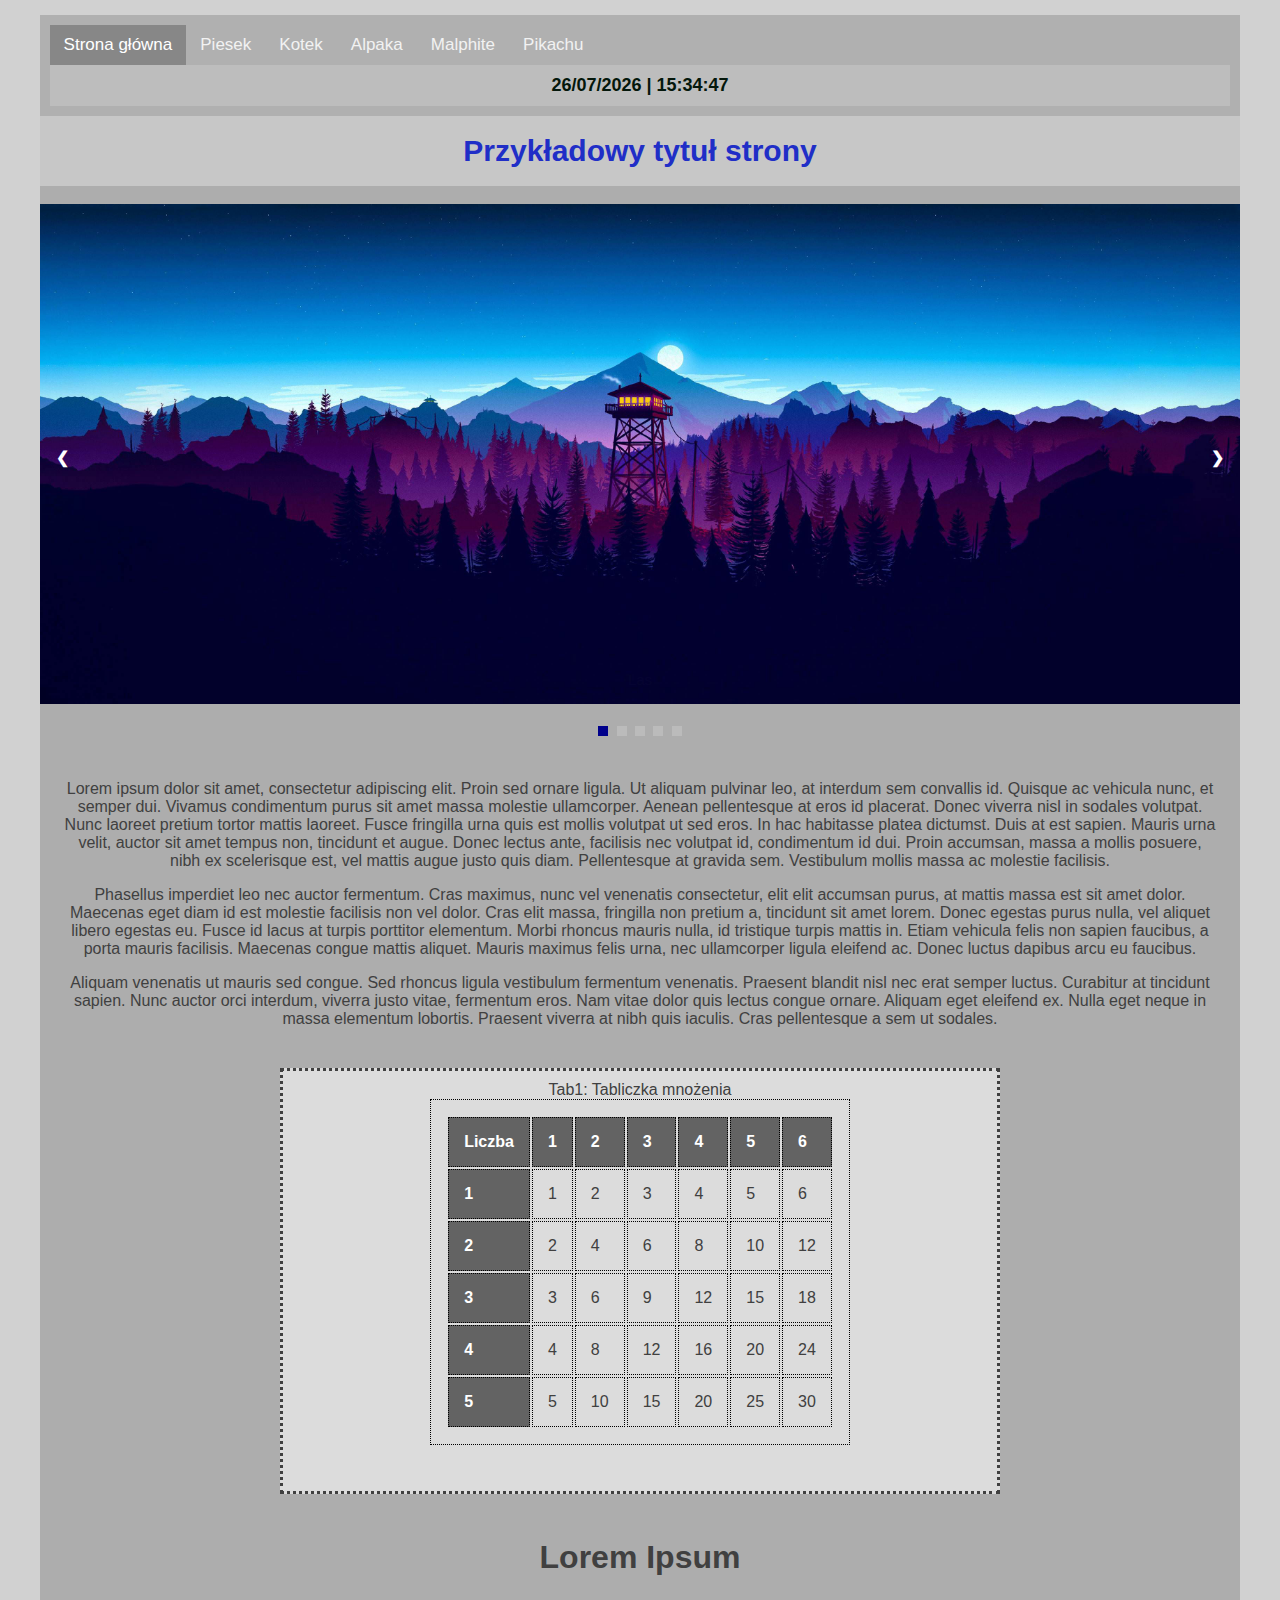
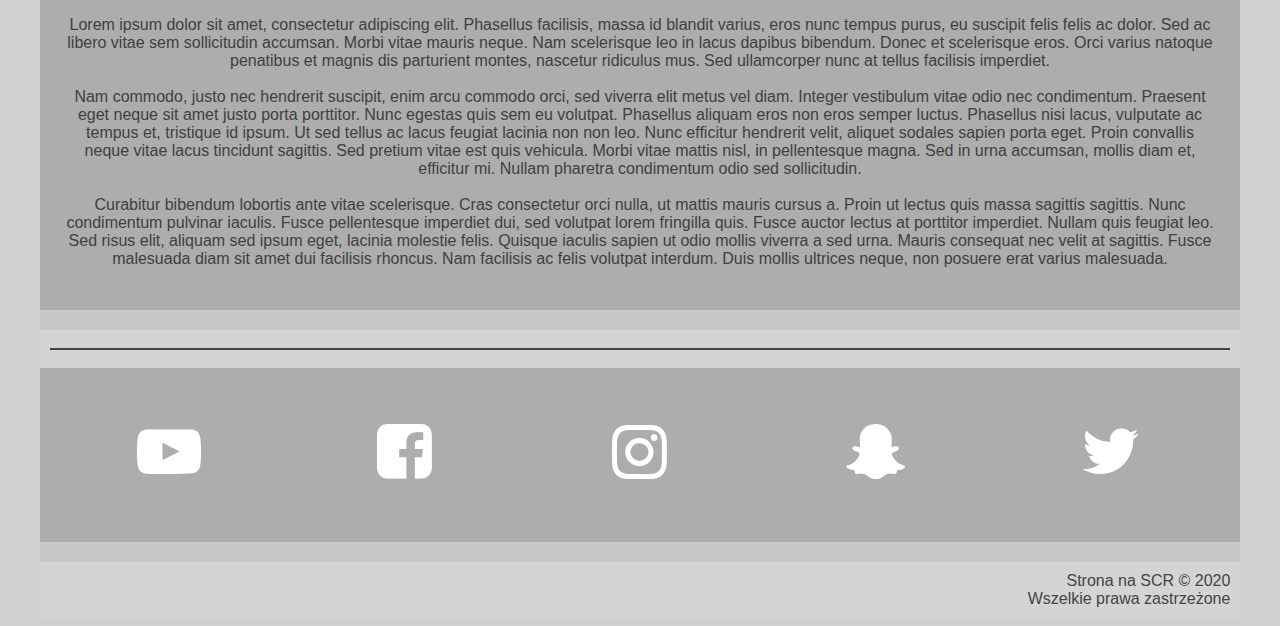
<file: Strona internetowaCSS/index.html>
<!DOCTYPE html>
<html>

<head>
    <meta charset="utf-8"/>
    
    <title>SCR- Strona internetowa</title>
    
    <meta name="description" content="Strona internetowa do projektu na zajecia SCR" />
    <meta name="keywords" content="SCR, strona internetowa" />
    
    <link rel="stylesheet" href="style1.css" type="text/css" />
    <link rel="stylesheet" href="css/fontello.css" type="text/css" />
    
    <link href="https://fonts.googleapis.com/css?family=Lato|Roboto+Condensed&subset=latin-ext" rel="stylesheet" />

</head>

<!-- BODY --->
    
<body onload="odliczanie();">

    
    <div id="container">
        <!-- GORA strony -->
        <div id="top">
            
            <div id="stop">           
            </div> 
            
                <div class="nav">
                      <a class="active" href="#">Strona główna</a>
                      <a href="https://lelum.pl/wp-content/uploads/2019/09/pomsky-3.jpg" target="_blank">Piesek</a>
                      <a href="https://static.fisie.pl/static/posts/65/65930/foto_36d5aa75f77bcedb9fa6d6253b16312c_org.jpg" target="_blank">Kotek</a>
                      <a href="https://londynek.net/image/jdnews-agency/2191248/99937-201807221121-lg2.jpg" target="_blank">Alpaka</a>
                      <a href="https://media1.tenor.com/images/d8524f9d9e37ce6d8ceb0c742c15811a/tenor.gif" target="_blank">Malphite</a>
                      <a href="https://i.ytimg.com/vi/im2E87V_8G8/maxresdefault.jpg" target="_blank">Pikachu</a>
                      <div id="zegar">--/--/---- | --:--:--</div>
                </div>
            <div class="t1top">
            
            <br />
            </div>
            <div id="ttop">
                Przykładowy tytuł strony
                
            </div> 
              <div class="t1top">
            
            <br />
            </div>
            
        </div>
         
        <!-- SRODEK strony -->
        <div id="mid">
            <br />
            <div id="graphic">
                    <div class ="slides fade">
                        <div class="numbertext">1/5</div>
                        <img src="img/1.jpg" class="image">
                          <div class="text">
                              <div class="text2">
                                  Las
                              </div>
                          </div>
                    </div>
                    <div class ="slides fade">
                        <div class="numbertext">2/5</div>
                        <img src="img/2.jpg" class="image">
                          <div class="text">
                              <div class="text2">
                                  Polana
                              </div>
                          </div>

                    </div>
                    <div class ="slides fade">
                        <div class="numbertext">3/5</div>
                        <img src="img/3.jpg" class="image">
                          <div class="text">
                              <div class="text2">
                                  Lodowce
                              </div>
                          </div>

                    </div>
                    <div class ="slides fade">
                        <div class="numbertext">4/5</div>
                        <img src="img/4.jpg" class="image">
                          <div class="text">
                              <div class="text2">
                                  Cyberpunk
                              </div>
                          </div>
                        
                    </div>
                    <div class ="slides fade">
                        <div class="numbertext">5/5</div>
                        <img src="img/5.jpg" class="image">
                          <div class="text">
                              <div class="text2">
                                  Kosmos
                              </div>
                        </div>
                              
                    </div>
                
                      <a class="prev" onclick="plusSlides(-1)">&#10094;</a>
                      <a class="next" onclick="plusSlides(1)">&#10095;</a>
                 </div>
                 <br />
                
             <div style="text-align:center">
                 <span class="square" onclick="currentSlide(1)"></span>
                 <span class="square" onclick="currentSlide(2)"></span>
                 <span class="square" onclick="currentSlide(3)"></span>
                 <span class="square" onclick="currentSlide(4)"></span>
                 <span class="square" onclick="currentSlide(5)"></span>
             </div>
            
            <div class="content">
                <p>
                Lorem ipsum dolor sit amet, consectetur adipiscing elit. Proin sed ornare ligula. Ut aliquam pulvinar leo, at interdum sem convallis id. Quisque ac vehicula nunc, et semper dui. Vivamus condimentum purus sit amet massa molestie ullamcorper. Aenean pellentesque at eros id placerat. Donec viverra nisl in sodales volutpat. Nunc laoreet pretium tortor mattis laoreet. Fusce fringilla urna quis est mollis volutpat ut sed eros. In hac habitasse platea dictumst. Duis at est sapien. Mauris urna velit, auctor sit amet tempus non, tincidunt et augue. Donec lectus ante, facilisis nec volutpat id, condimentum id dui. Proin accumsan, massa a mollis posuere, nibh ex scelerisque est, vel mattis augue justo quis diam. Pellentesque at gravida sem. Vestibulum mollis massa ac molestie facilisis.</p>

                <p>
                Phasellus imperdiet leo nec auctor fermentum. Cras maximus, nunc vel venenatis consectetur, elit elit accumsan purus, at mattis massa est sit amet dolor. Maecenas eget diam id est molestie facilisis non vel dolor. Cras elit massa, fringilla non pretium a, tincidunt sit amet lorem. Donec egestas purus nulla, vel aliquet libero egestas eu. Fusce id lacus at turpis porttitor elementum. Morbi rhoncus mauris nulla, id tristique turpis mattis in. Etiam vehicula felis non sapien faucibus, a porta mauris facilisis. Maecenas congue mattis aliquet. Mauris maximus felis urna, nec ullamcorper ligula eleifend ac. Donec luctus dapibus arcu eu faucibus.</p>

                <p>
                Aliquam venenatis ut mauris sed congue. Sed rhoncus ligula vestibulum fermentum venenatis. Praesent blandit nisl nec erat semper luctus. Curabitur at tincidunt sapien. Nunc auctor orci interdum, viverra justo vitae, fermentum eros. Nam vitae dolor quis lectus congue ornare. Aliquam eget eleifend ex. Nulla eget neque in massa elementum lobortis. Praesent viverra at nibh quis iaculis. Cras pellentesque a sem ut sodales.</p>
                
            </div>
            <div id="array">
                
                    <table style="margin: auto;">
                    <tr> 
                        <th>Liczba</th>    <th>1</th> <th>2</th> <th>3</th> <th>4</th> <th>5</th> <th>6</th> 
                    </tr>
                    <tr>
                        <th>1</th> <td>1</td> <td>2</td> <td>3</td>  <td>4</td> <td>5</td> <td>6</td>
                    </tr>
                    <tr>
                        <th>2</th> <td>2</td> <td>4</td> <td>6</td>  <td>8</td> <td>10</td> <td>12</td>
                    </tr>
                        <tr>
                        <th>3</th> <td>3</td> <td>6</td> <td>9</td>  <td>12</td> <td>15</td> <td>18</td>
                    </tr>
                        <tr>
                        <th>4</th> <td>4</td> <td>8</td> <td>12</td>  <td>16</td> <td>20</td> <td>24</td>
                    </tr>   
                        <tr>
                        <th>5</th> <td>5</td> <td>10</td> <td>15</td>  <td>20</td> <td>25</td> <td>30</td>
                    </tr>
                        <caption>Tab1: Tabliczka mnożenia</caption>
                    </table>
                
                <br /> <br />
            </div>
            
            <div class="content">
                
                <h1> Lorem Ipsum </h1> <br />
                Lorem ipsum dolor sit amet, consectetur adipiscing elit. Phasellus facilisis, massa id blandit varius, eros nunc tempus purus, eu suscipit felis felis ac dolor. Sed ac libero vitae sem sollicitudin accumsan. Morbi vitae mauris neque. Nam scelerisque leo in lacus dapibus bibendum. Donec et scelerisque eros. Orci varius natoque penatibus et magnis dis parturient montes, nascetur ridiculus mus. Sed ullamcorper nunc at tellus facilisis imperdiet.<br /> <br />

                Nam commodo, justo nec hendrerit suscipit, enim arcu commodo orci, sed viverra elit metus vel diam. Integer vestibulum vitae odio nec condimentum. Praesent eget neque sit amet justo porta porttitor. Nunc egestas quis sem eu volutpat. Phasellus aliquam eros non eros semper luctus. Phasellus nisi lacus, vulputate ac tempus et, tristique id ipsum. Ut sed tellus ac lacus feugiat lacinia non non leo. Nunc efficitur hendrerit velit, aliquet sodales sapien porta eget. Proin convallis neque vitae lacus tincidunt sagittis. Sed pretium vitae est quis vehicula. Morbi vitae mattis nisl, in pellentesque magna. Sed in urna accumsan, mollis diam et, efficitur mi. Nullam pharetra condimentum odio sed sollicitudin.<br /> <br />

                Curabitur bibendum lobortis ante vitae scelerisque. Cras consectetur orci nulla, ut mattis mauris cursus a. Proin ut lectus quis massa sagittis sagittis. Nunc condimentum pulvinar iaculis. Fusce pellentesque imperdiet dui, sed volutpat lorem fringilla quis. Fusce auctor lectus at porttitor imperdiet. Nullam quis feugiat leo. Sed risus elit, aliquam sed ipsum eget, lacinia molestie felis. Quisque iaculis sapien ut odio mollis viverra a sed urna. Mauris consequat nec velit at sagittis. Fusce malesuada diam sit amet dui facilisis rhoncus. Nam facilisis ac felis volutpat interdum. Duis mollis ultrices neque, non posuere erat varius malesuada.<br /> <br />
            </div>
            
        </div>
        
        
        <!-- DOL STRONY -->
        <div id ="bot">
            
            <div class="bbot">
                <hr color="#444444"> 
            </div>
        
            <div id="socials">

                <div class="socialsdiv">
                    <div class="yt">
                        <a href="http://youtube.com" target="_blank" class="sociallink">
                        <i class="icon-youtube-play"></i></a> 
                    </div>
                    <div class="fb">
                        <a href="http://facebook.com" target="_blank" class="sociallink">
                            <i class="icon-facebook-squared"></i></a>
                    </div>
                    <div class="ig">
                        <a href="http://instagram.com" target="_blank" class="sociallink">
                            <i class="icon-instagram"></i></a>
                    </div>
                    <div class="sn">
                        <a href="http://snapchat.com" target="_blank" class="sociallink">
                            <i class="icon-snapchat-ghost"></i></a>
                    </div>
                    <div class="tw">
                       <a href="http://twitter.com" target="_blank" class="sociallink">
                           <i class="icon-twitter"></i></a>
                    </div>
                    <div style="clear:both;"></div>
                </div>
            </div>
            
            <div class="bbot">
                Strona na SCR &copy; 2020 <br /> 
                Wszelkie prawa zastrzeżone
            </div>
            
        </div>
        
    </div>
    <script src="js/obrazek.js"></script>
    <script src="js/timer.js"></script>
</body>

</html>
</file>
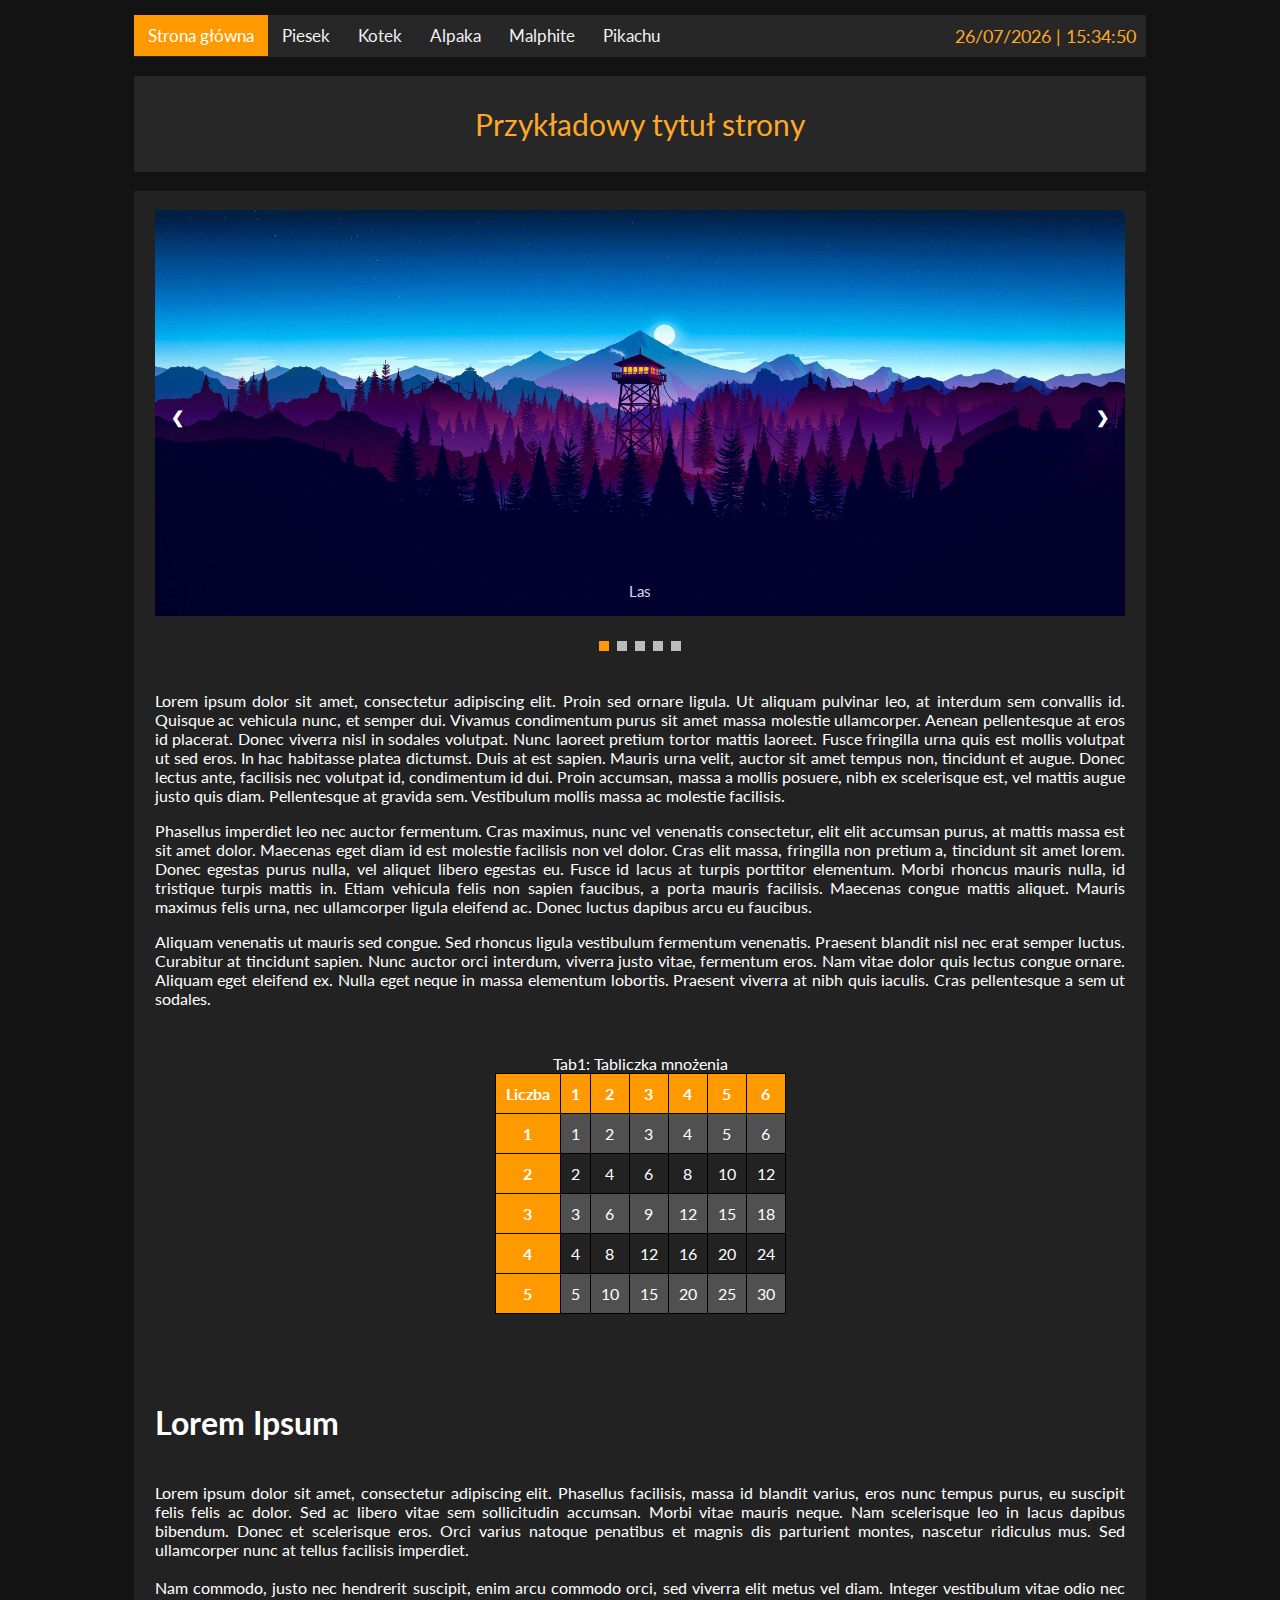
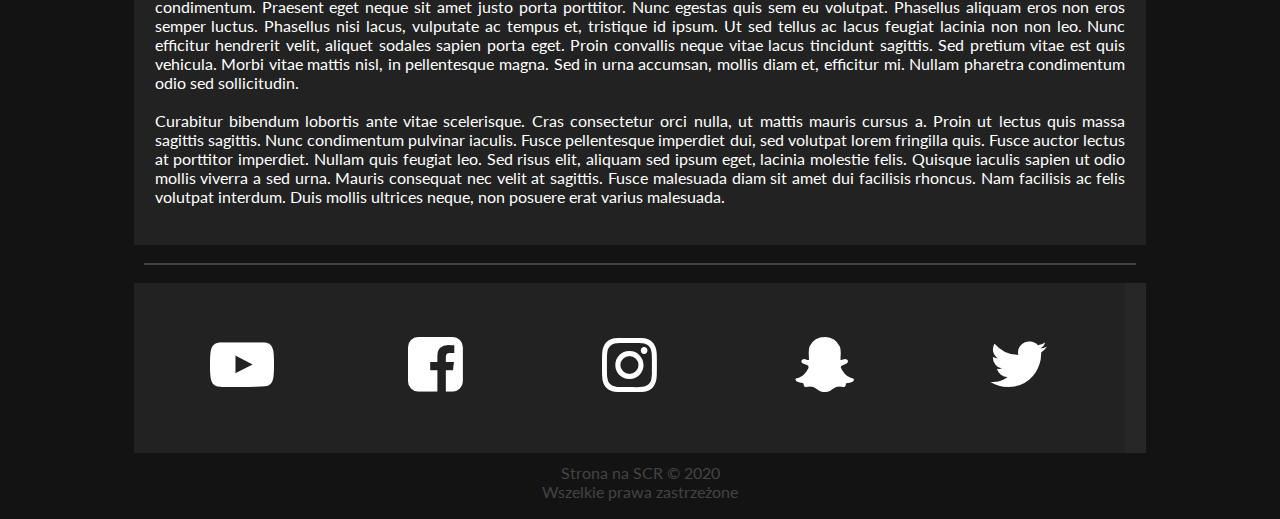
<file: Strona internetowav2/index.html>
<!DOCTYPE html>
<html>

<head>
    <meta charset="utf-8"/>
    
    <title>SCR- Strona internetowa</title>
    
    <meta name="description" content="Strona internetowa do projektu na zajecia SCR" />
    <meta name="keywords" content="SCR, strona internetowa" />
    
    <link rel="stylesheet" href="style.css" type="text/css" />
    <link rel="stylesheet" href="css/fontello.css" type="text/css" />
    
    <link href="https://fonts.googleapis.com/css?family=Lato|Roboto+Condensed&subset=latin-ext" rel="stylesheet" />

</head>

<!-- BODY --->
    
<body onload="odliczanie();">

    
    <div id="container">
        <!-- GORA strony -->
        <div id="top">
            
            <div id="stop">           
            </div> 
            
                <div class="nav">
                      <a class="active" href="#">Strona główna</a>
                      <a href="https://lelum.pl/wp-content/uploads/2019/09/pomsky-3.jpg" target="_blank">Piesek</a>
                      <a href="https://static.fisie.pl/static/posts/65/65930/foto_36d5aa75f77bcedb9fa6d6253b16312c_org.jpg" target="_blank">Kotek</a>
                      <a href="https://londynek.net/image/jdnews-agency/2191248/99937-201807221121-lg2.jpg" target="_blank">Alpaka</a>
                      <a href="https://media1.tenor.com/images/d8524f9d9e37ce6d8ceb0c742c15811a/tenor.gif" target="_blank">Malphite</a>
                      <a href="https://i.ytimg.com/vi/im2E87V_8G8/maxresdefault.jpg" target="_blank">Pikachu</a>
                      <div id="zegar">--/--/---- | --:--:--</div>
                </div>
            <div class="t1top">
            
            <br />
            </div>
            <div id="ttop">
                Przykładowy tytuł strony
                
            </div> 
              <div class="t1top">
            
            <br />
            </div>
            
        </div>
         
        <!-- SRODEK strony -->
        <div id="mid">
            <br />
            <div id="graphic">
                    <div class ="slides fade">
                        <div class="numbertext">1/5</div>
                        <img src="img/1.jpg" class="image">
                          <div class="text">
                              <div class="text2">
                                  Las
                              </div>
                          </div>
                    </div>
                    <div class ="slides fade">
                        <div class="numbertext">2/5</div>
                        <img src="img/2.jpg" class="image">
                          <div class="text">
                              <div class="text2">
                                  Polana
                              </div>
                          </div>

                    </div>
                    <div class ="slides fade">
                        <div class="numbertext">3/5</div>
                        <img src="img/3.jpg" class="image">
                          <div class="text">
                              <div class="text2">
                                  Lodowce
                              </div>
                          </div>

                    </div>
                    <div class ="slides fade">
                        <div class="numbertext">4/5</div>
                        <img src="img/4.jpg" class="image">
                          <div class="text">
                              <div class="text2">
                                  Cyberpunk
                              </div>
                          </div>
                        
                    </div>
                    <div class ="slides fade">
                        <div class="numbertext">5/5</div>
                        <img src="img/5.jpg" class="image">
                          <div class="text">
                              <div class="text2">
                                  Kosmos
                              </div>
                        </div>
                              
                    </div>
                
                      <a class="prev" onclick="plusSlides(-1)">&#10094;</a>
                      <a class="next" onclick="plusSlides(1)">&#10095;</a>
                 </div>
                 <br />
                
             <div style="text-align:center">
                 <span class="square" onclick="currentSlide(1)"></span>
                 <span class="square" onclick="currentSlide(2)"></span>
                 <span class="square" onclick="currentSlide(3)"></span>
                 <span class="square" onclick="currentSlide(4)"></span>
                 <span class="square" onclick="currentSlide(5)"></span>
             </div>
            
            <div class="content">
                <p>
                Lorem ipsum dolor sit amet, consectetur adipiscing elit. Proin sed ornare ligula. Ut aliquam pulvinar leo, at interdum sem convallis id. Quisque ac vehicula nunc, et semper dui. Vivamus condimentum purus sit amet massa molestie ullamcorper. Aenean pellentesque at eros id placerat. Donec viverra nisl in sodales volutpat. Nunc laoreet pretium tortor mattis laoreet. Fusce fringilla urna quis est mollis volutpat ut sed eros. In hac habitasse platea dictumst. Duis at est sapien. Mauris urna velit, auctor sit amet tempus non, tincidunt et augue. Donec lectus ante, facilisis nec volutpat id, condimentum id dui. Proin accumsan, massa a mollis posuere, nibh ex scelerisque est, vel mattis augue justo quis diam. Pellentesque at gravida sem. Vestibulum mollis massa ac molestie facilisis.</p>

                <p>
                Phasellus imperdiet leo nec auctor fermentum. Cras maximus, nunc vel venenatis consectetur, elit elit accumsan purus, at mattis massa est sit amet dolor. Maecenas eget diam id est molestie facilisis non vel dolor. Cras elit massa, fringilla non pretium a, tincidunt sit amet lorem. Donec egestas purus nulla, vel aliquet libero egestas eu. Fusce id lacus at turpis porttitor elementum. Morbi rhoncus mauris nulla, id tristique turpis mattis in. Etiam vehicula felis non sapien faucibus, a porta mauris facilisis. Maecenas congue mattis aliquet. Mauris maximus felis urna, nec ullamcorper ligula eleifend ac. Donec luctus dapibus arcu eu faucibus.</p>

                <p>
                Aliquam venenatis ut mauris sed congue. Sed rhoncus ligula vestibulum fermentum venenatis. Praesent blandit nisl nec erat semper luctus. Curabitur at tincidunt sapien. Nunc auctor orci interdum, viverra justo vitae, fermentum eros. Nam vitae dolor quis lectus congue ornare. Aliquam eget eleifend ex. Nulla eget neque in massa elementum lobortis. Praesent viverra at nibh quis iaculis. Cras pellentesque a sem ut sodales.</p>
                
            </div>
            <div id="array">
                
                    <table style="margin: auto;">
                    <tr> 
                        <th>Liczba</th>    <th>1</th> <th>2</th> <th>3</th> <th>4</th> <th>5</th> <th>6</th> 
                    </tr>
                    <tr>
                        <th>1</th> <td>1</td> <td>2</td> <td>3</td>  <td>4</td> <td>5</td> <td>6</td>
                    </tr>
                    <tr>
                        <th>2</th> <td>2</td> <td>4</td> <td>6</td>  <td>8</td> <td>10</td> <td>12</td>
                    </tr>
                        <tr>
                        <th>3</th> <td>3</td> <td>6</td> <td>9</td>  <td>12</td> <td>15</td> <td>18</td>
                    </tr>
                        <tr>
                        <th>4</th> <td>4</td> <td>8</td> <td>12</td>  <td>16</td> <td>20</td> <td>24</td>
                    </tr>   
                        <tr>
                        <th>5</th> <td>5</td> <td>10</td> <td>15</td>  <td>20</td> <td>25</td> <td>30</td>
                    </tr>
                        <caption>Tab1: Tabliczka mnożenia</caption>
                    </table>
                
                <br /> <br />
            </div>
            
            <div class="content">
                
                <h1> Lorem Ipsum </h1> <br />
                Lorem ipsum dolor sit amet, consectetur adipiscing elit. Phasellus facilisis, massa id blandit varius, eros nunc tempus purus, eu suscipit felis felis ac dolor. Sed ac libero vitae sem sollicitudin accumsan. Morbi vitae mauris neque. Nam scelerisque leo in lacus dapibus bibendum. Donec et scelerisque eros. Orci varius natoque penatibus et magnis dis parturient montes, nascetur ridiculus mus. Sed ullamcorper nunc at tellus facilisis imperdiet.<br /> <br />

                Nam commodo, justo nec hendrerit suscipit, enim arcu commodo orci, sed viverra elit metus vel diam. Integer vestibulum vitae odio nec condimentum. Praesent eget neque sit amet justo porta porttitor. Nunc egestas quis sem eu volutpat. Phasellus aliquam eros non eros semper luctus. Phasellus nisi lacus, vulputate ac tempus et, tristique id ipsum. Ut sed tellus ac lacus feugiat lacinia non non leo. Nunc efficitur hendrerit velit, aliquet sodales sapien porta eget. Proin convallis neque vitae lacus tincidunt sagittis. Sed pretium vitae est quis vehicula. Morbi vitae mattis nisl, in pellentesque magna. Sed in urna accumsan, mollis diam et, efficitur mi. Nullam pharetra condimentum odio sed sollicitudin.<br /> <br />

                Curabitur bibendum lobortis ante vitae scelerisque. Cras consectetur orci nulla, ut mattis mauris cursus a. Proin ut lectus quis massa sagittis sagittis. Nunc condimentum pulvinar iaculis. Fusce pellentesque imperdiet dui, sed volutpat lorem fringilla quis. Fusce auctor lectus at porttitor imperdiet. Nullam quis feugiat leo. Sed risus elit, aliquam sed ipsum eget, lacinia molestie felis. Quisque iaculis sapien ut odio mollis viverra a sed urna. Mauris consequat nec velit at sagittis. Fusce malesuada diam sit amet dui facilisis rhoncus. Nam facilisis ac felis volutpat interdum. Duis mollis ultrices neque, non posuere erat varius malesuada.<br /> <br />
            </div>
            
        </div>
        
        
        <!-- DOL STRONY -->
        <div id ="bot">
            
            <div class="bbot">
                <hr color="#444444"> 
            </div>
        
            <div id="socials">

                <div class="socialsdiv">
                    <div class="yt">
                        <a href="http://youtube.com" target="_blank" class="sociallink">
                        <i class="icon-youtube-play"></i></a> 
                    </div>
                    <div class="fb">
                        <a href="http://facebook.com" target="_blank" class="sociallink">
                            <i class="icon-facebook-squared"></i></a>
                    </div>
                    <div class="ig">
                        <a href="http://instagram.com" target="_blank" class="sociallink">
                            <i class="icon-instagram"></i></a>
                    </div>
                    <div class="sn">
                        <a href="http://snapchat.com" target="_blank" class="sociallink">
                            <i class="icon-snapchat-ghost"></i></a>
                    </div>
                    <div class="tw">
                       <a href="http://twitter.com" target="_blank" class="sociallink">
                           <i class="icon-twitter"></i></a>
                    </div>
                    <div style="clear:both;"></div>
                </div>
            </div>
            
            <div class="bbot">
                Strona na SCR &copy; 2020 <br /> 
                Wszelkie prawa zastrzeżone
            </div>
            
        </div>
        
    </div>
    <script src="js/obrazek.js"></script>
    <script src="js/timer.js"></script>
</body>

</html>
</file>
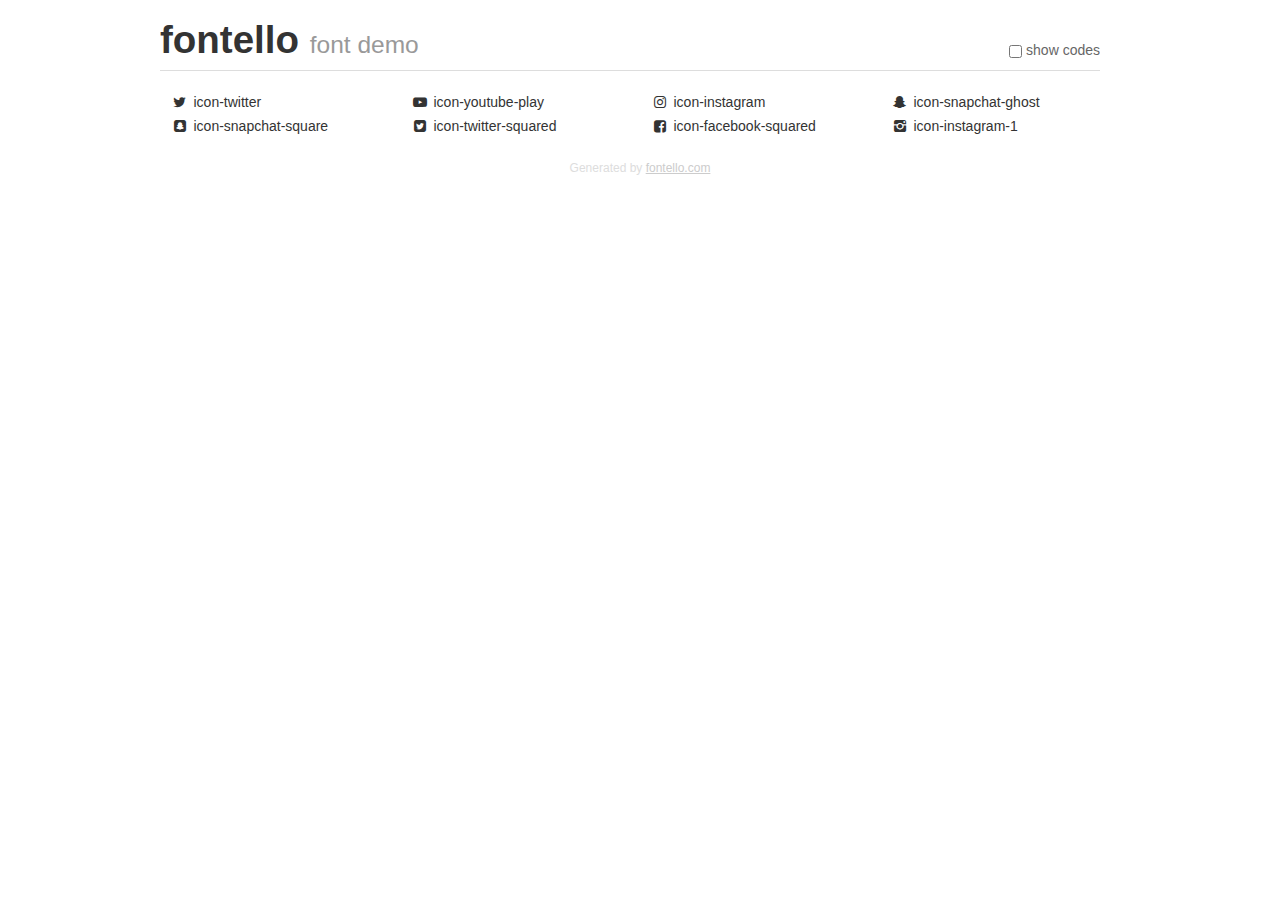
<file: Strona internetowaCSS/demo.html>
<!DOCTYPE html>
<html>
  <head><!--[if lt IE 9]><script language="javascript" type="text/javascript" src="//html5shim.googlecode.com/svn/trunk/html5.js"></script><![endif]-->
    <meta charset="UTF-8"><style>/*
 * Bootstrap v2.2.1
 *
 * Copyright 2012 Twitter, Inc
 * Licensed under the Apache License v2.0
 * http://www.apache.org/licenses/LICENSE-2.0
 *
 * Designed and built with all the love in the world @twitter by @mdo and @fat.
 */
.clearfix {
  *zoom: 1;
}
.clearfix:before,
.clearfix:after {
  display: table;
  content: "";
  line-height: 0;
}
.clearfix:after {
  clear: both;
}
html {
  font-size: 100%;
  -webkit-text-size-adjust: 100%;
  -ms-text-size-adjust: 100%;
}
a:focus {
  outline: thin dotted #333;
  outline: 5px auto -webkit-focus-ring-color;
  outline-offset: -2px;
}
a:hover,
a:active {
  outline: 0;
}
button,
input,
select,
textarea {
  margin: 0;
  font-size: 100%;
  vertical-align: middle;
}
button,
input {
  *overflow: visible;
  line-height: normal;
}
button::-moz-focus-inner,
input::-moz-focus-inner {
  padding: 0;
  border: 0;
}
body {
  margin: 0;
  font-family: "Helvetica Neue", Helvetica, Arial, sans-serif;
  font-size: 14px;
  line-height: 20px;
  color: #333;
  background-color: #fff;
}
a {
  color: #08c;
  text-decoration: none;
}
a:hover {
  color: #005580;
  text-decoration: underline;
}
.row {
  margin-left: -20px;
  *zoom: 1;
}
.row:before,
.row:after {
  display: table;
  content: "";
  line-height: 0;
}
.row:after {
  clear: both;
}
[class*="span"] {
  float: left;
  min-height: 1px;
  margin-left: 20px;
}
.container,
.navbar-static-top .container,
.navbar-fixed-top .container,
.navbar-fixed-bottom .container {
  width: 940px;
}
.span12 {
  width: 940px;
}
.span11 {
  width: 860px;
}
.span10 {
  width: 780px;
}
.span9 {
  width: 700px;
}
.span8 {
  width: 620px;
}
.span7 {
  width: 540px;
}
.span6 {
  width: 460px;
}
.span5 {
  width: 380px;
}
.span4 {
  width: 300px;
}
.span3 {
  width: 220px;
}
.span2 {
  width: 140px;
}
.span1 {
  width: 60px;
}
[class*="span"].pull-right,
.row-fluid [class*="span"].pull-right {
  float: right;
}
.container {
  margin-right: auto;
  margin-left: auto;
  *zoom: 1;
}
.container:before,
.container:after {
  display: table;
  content: "";
  line-height: 0;
}
.container:after {
  clear: both;
}
p {
  margin: 0 0 10px;
}
.lead {
  margin-bottom: 20px;
  font-size: 21px;
  font-weight: 200;
  line-height: 30px;
}
small {
  font-size: 85%;
}
h1 {
  margin: 10px 0;
  font-family: inherit;
  font-weight: bold;
  line-height: 20px;
  color: inherit;
  text-rendering: optimizelegibility;
}
h1 small {
  font-weight: normal;
  line-height: 1;
  color: #999;
}
h1 {
  line-height: 40px;
}
h1 {
  font-size: 38.5px;
}
h1 small {
  font-size: 24.5px;
}
body {
  margin-top: 90px;
}
.header {
  position: fixed;
  top: 0;
  left: 50%;
  margin-left: -480px;
  background-color: #fff;
  border-bottom: 1px solid #ddd;
  padding-top: 10px;
  z-index: 10;
}
.footer {
  color: #ddd;
  font-size: 12px;
  text-align: center;
  margin-top: 20px;
}
.footer a {
  color: #ccc;
  text-decoration: underline;
}
.the-icons {
  font-size: 14px;
  line-height: 24px;
}
.switch {
  position: absolute;
  right: 0;
  bottom: 10px;
  color: #666;
}
.switch input {
  margin-right: 0.3em;
}
.codesOn .i-name {
  display: none;
}
.codesOn .i-code {
  display: inline;
}
.i-code {
  display: none;
}
@font-face {
      font-family: 'fontello';
      src: url('./font/fontello.eot?1939071');
      src: url('./font/fontello.eot?1939071#iefix') format('embedded-opentype'),
           url('./font/fontello.woff?1939071') format('woff'),
           url('./font/fontello.ttf?1939071') format('truetype'),
           url('./font/fontello.svg?1939071#fontello') format('svg');
      font-weight: normal;
      font-style: normal;
    }
     
     
    .demo-icon
    {
      font-family: "fontello";
      font-style: normal;
      font-weight: normal;
      speak: none;
     
      display: inline-block;
      text-decoration: inherit;
      width: 1em;
      margin-right: .2em;
      text-align: center;
      /* opacity: .8; */
     
      /* For safety - reset parent styles, that can break glyph codes*/
      font-variant: normal;
      text-transform: none;
     
      /* fix buttons height, for twitter bootstrap */
      line-height: 1em;
     
      /* Animation center compensation - margins should be symmetric */
      /* remove if not needed */
      margin-left: .2em;
     
      /* You can be more comfortable with increased icons size */
      /* font-size: 120%; */
     
      /* Font smoothing. That was taken from TWBS */
      -webkit-font-smoothing: antialiased;
      -moz-osx-font-smoothing: grayscale;
     
      /* Uncomment for 3D effect */
      /* text-shadow: 1px 1px 1px rgba(127, 127, 127, 0.3); */
    }
     </style>
    <link rel="stylesheet" href="css/animation.css"><!--[if IE 7]><link rel="stylesheet" href="css/" + font.fontname + "-ie7.css"><![endif]-->
    <script>
      function toggleCodes(on) {
        var obj = document.getElementById('icons');
      
        if (on) {
          obj.className += ' codesOn';
        } else {
          obj.className = obj.className.replace(' codesOn', '');
        }
      }
      
    </script>
  </head>
  <body>
    <div class="container header">
      <h1>fontello <small>font demo</small></h1>
      <label class="switch">
        <input type="checkbox" onclick="toggleCodes(this.checked)">show codes
      </label>
    </div>
    <div class="container" id="icons">
      <div class="row">
        <div class="the-icons span3" title="Code: 0xf099"><i class="demo-icon icon-twitter">&#xf099;</i> <span class="i-name">icon-twitter</span><span class="i-code">0xf099</span></div>
        <div class="the-icons span3" title="Code: 0xf16a"><i class="demo-icon icon-youtube-play">&#xf16a;</i> <span class="i-name">icon-youtube-play</span><span class="i-code">0xf16a</span></div>
        <div class="the-icons span3" title="Code: 0xf16d"><i class="demo-icon icon-instagram">&#xf16d;</i> <span class="i-name">icon-instagram</span><span class="i-code">0xf16d</span></div>
        <div class="the-icons span3" title="Code: 0xf2ac"><i class="demo-icon icon-snapchat-ghost">&#xf2ac;</i> <span class="i-name">icon-snapchat-ghost</span><span class="i-code">0xf2ac</span></div>
      </div>
      <div class="row">
        <div class="the-icons span3" title="Code: 0xf2ad"><i class="demo-icon icon-snapchat-square">&#xf2ad;</i> <span class="i-name">icon-snapchat-square</span><span class="i-code">0xf2ad</span></div>
        <div class="the-icons span3" title="Code: 0xf304"><i class="demo-icon icon-twitter-squared">&#xf304;</i> <span class="i-name">icon-twitter-squared</span><span class="i-code">0xf304</span></div>
        <div class="the-icons span3" title="Code: 0xf308"><i class="demo-icon icon-facebook-squared">&#xf308;</i> <span class="i-name">icon-facebook-squared</span><span class="i-code">0xf308</span></div>
        <div class="the-icons span3" title="Code: 0xf32d"><i class="demo-icon icon-instagram-1">&#xf32d;</i> <span class="i-name">icon-instagram-1</span><span class="i-code">0xf32d</span></div>
      </div>
    </div>
    <div class="container footer">Generated by <a href="http://fontello.com">fontello.com</a></div>
  </body>
</html>
</file>
<file: Strona internetowaCSS/style1.css>
body
{
    background-color: #d1d1d1;
    color: #404040;
    font-family: sans-serif; 
}

#container
{
    width: 95%;
    margin-left: auto;
    margin-right: auto;
    background-color: #c7c7c7;
    height: auto;   

}

/* gora strony */
#top
{
    width:100%;
    margin-left:auto;
    margin-right:auto;
    height: auto;
    color:#ffa826;
}

#stop
{
    margin-top:15px;
  
}

.t1top
{
    color:#131313;

}

#tit
{
    margin-top:15px;
    color:#272727;
    background-color:#272727;
}

#ttop
{
   
    width: 60%;
    height: auto;
    margin-left:20%;
    margin-right:20%;
    text-align:center;
    padding: 0% 10%;
    font-size:30px;
    color:#202ec7;
    font-weight:bold;

}

#zegar
{

    margin-top:40px;
    color:#04170b;
    font-weight:bold;
	min-height: 10px;
	font-size: 18px;
	padding: 10px 0px;
	text-align: center;
    background-color:#bdbdbd;
}


.nav
{
    width 100%;
    background-color: #b0b0b0;
    overflow:hidden;
    margin-left:0%;
    margin-right:0%;
    padding: 10px
}

.nav a
{
  float: left;
  color: #f2f2f2;
  text-align: center;
  padding: 10px 14px;
  text-decoration: none;
  font-size: 17px;
  min-height:20px;
  transition-duration: 0.55s;
}

.nav a:hover {
  background-color: #919191;
  color: white;
}

.nav a.active {
  background-color: #878787;
  color: white;
  transition-duration: 0.55s;
}
.nav a.active:hover {
  background-color: #666666;
  color: white;
}

/* SRODEK strony */
#mid
{
    width:100%; 
    margin-left:auto;
    margin-right:auto; 
    background-color:#adadad;
}

* {box-sizing:border-box}

#graphic
{
    width:100%;
    max-height:800px;
    background-color:black;
    padding 2%;
    margin-left: auto;
    margin-right: auto;
    position:relative;
}

.image
{
  max-height:500px;
  width:100%;
  display: block;
  margin-left: auto;
  margin-right: auto;
  text-align: center;
  position:relative;
}

.slides
{
    display: none;
}

.fade
{
  -webkit-animation-name: fade;
  -webkit-animation-duration: 1.5s;
  animation-name: fade;
  animation-duration: 1.5s;
}

.prev, .next
{
  cursor: pointer;
  position: absolute;
  top: 50%;
  width: auto;
  margin-top: -22px;
  padding: 16px;
  color: white;
  font-weight: bold;
  font-size: 16px;
  transition: 0.6s ease;
  border-radius: 0 100px 100px 0;
  user-select: none;
}

.next {
  right: 0;
  border-radius: 100px 0 0 100px;
}

.prev:hover, .next:hover {
  background-color: mediumblue;
}

.text {
  color: #f2f2f2;
  font-size: 15px;
  padding: 8px 12px;
  position: absolute;
  bottom: 8px;
  width: 100%;
  text-align: center;
}

.text2{
    width:15%;
    margin-left:auto;
    margin-right:auto;
    transition-duration: 2s;
    opacity:1%;
}

.text2:hover
{
    width:15%;
    background-color:red;
    opacity:100%;
      cursor: default;
    
}

.numbertext {
  color: #f2f2f2;
  font-size: 12px;
  position: absolute;
  top: 0;
}

@-webkit-keyframes fade {
  from {opacity: .4}
  to {opacity: 1}
}

@keyframes fade {
  from {opacity: .4}
  to {opacity: 1}
}

.square {
  cursor: pointer;
  height: 10px;
  width: 10px;
  margin: 0 2px;
  background-color: #bbbbbb;
  display: inline-block;
  transition: background-color 0.6s ease;
}

.active
{
    background-color: darkblue;
}
.square:hover {
    background-color: royalblue;
  
}

.content
{
    color:#404040;
    text-align:center;
    padding: 2%;
}

#array
{
    width:60%;
    margin-right: auto;
    margin-left:auto;
    height:auto;
    padding:10px;
    border: dotted;
    background-color:gainsboro;

}

th:hover
{
    background-color:#424242;
    cursor:alias;
}

td:hover
{
    background-color:#f0f0f0;
    cursor:alias;
}


table,th,td 
{

    border: 1px dotted black;
    padding: 15px;
}

th {
  background-color: #636363;
  color: white;
  text-align:left;
}

/* DOL strony */
#bot
{
    width:100%;
    margin-left:auto;
    margin-right:auto;

}

#socials
{
    width:100%;
    text-align:center;
    background-color: #adadad;
    padding:1%;

}

.socialsdiv
{   
    width:100%;
    margin-left:auto;
    margin-right:auto;  
}

.yt
{   
    width: 20%;
    height: 150px;
    float:left;
    transition-duration: 1.5s;
}

.yt:hover
{
	background-color: #d94348;
    border-radius: 100px 100px 100px 100px;
}


.fb
{
    width: 20%;
    height: 150px;
    float:left;
    transition-duration: 1.5s;
}

.fb:hover
{
	background-color: #4668b3;
    border-radius: 100px 100px 100px 100px;
}

.ig
{
    width: 20%;
    height: 150px;
    float:left;
    transition-duration: 1.5s;
}

.ig:hover
{
    background-color: #b803ff;
    border-radius: 100px 100px 100px 100px;
}

.sn
{
    width: 20%;
    height: 150px;
    float:left;
    transition-duration: 1.5s;
}

.sn:hover
{
	background-color: #fffc01;
    border-radius: 100px 100px 100px 100px;
}

.tw
{
    width: 20%;
    height: 150px;  
    float:left;
    transition-duration: 1.5s;
}

.tw:hover
{
	background-color: #3095d3;
    border-radius: 100px 100px 100px 100px;
}

a.sociallink
{
	color: #ffffff;
	text-decoration: none;
	display: block;
	width: 100%;
	height: 155px;
}

.bbot
{
    color:#444444;
    text-align:right;
    margin-top:20px;
    background-color:#d4d4d4;
    padding: 10px;
    
}
</file>
<file: Strona internetowaCSS/css/fontello.css>
@font-face {
  font-family: 'fontello';
  src: url('../font/fontello.eot?92953316');
  src: url('../font/fontello.eot?92953316#iefix') format('embedded-opentype'),
       url('../font/fontello.woff2?92953316') format('woff2'),
       url('../font/fontello.woff?92953316') format('woff'),
       url('../font/fontello.ttf?92953316') format('truetype'),
       url('../font/fontello.svg?92953316#fontello') format('svg');
  font-weight: normal;
  font-style: normal;
}
/* Chrome hack: SVG is rendered more smooth in Windozze. 100% magic, uncomment if you need it. */
/* Note, that will break hinting! In other OS-es font will be not as sharp as it could be */
/*
@media screen and (-webkit-min-device-pixel-ratio:0) {
  @font-face {
    font-family: 'fontello';
    src: url('../font/fontello.svg?92953316#fontello') format('svg');
  }
}
*/
 
 [class^="icon-"]:before, [class*=" icon-"]:before {
  font-family: "fontello";
  font-style: normal;
  font-weight: normal;
  speak: none;
 
  display: inline-block;
  text-decoration: inherit;
  width: 1em;
  margin-right: .2em;
  text-align: center;
  /* opacity: .8; */
 
  /* For safety - reset parent styles, that can break glyph codes*/
  font-variant: normal;
  text-transform: none;
 
  /* fix buttons height, for twitter bootstrap */
  line-height: 1em;
 
  /* Animation center compensation - margins should be symmetric */
  /* remove if not needed */
  margin-left: .2em;
 
  /* you can be more comfortable with increased icons size */
  /* font-size: 120%; */
 
  /* Font smoothing. That was taken from TWBS */
  -webkit-font-smoothing: antialiased;
  -moz-osx-font-smoothing: grayscale;
 
  /* Uncomment for 3D effect */
  /* text-shadow: 1px 1px 1px rgba(127, 127, 127, 0.3); */
}
 
.icon-twitter:before { content: '\f099'; font-size: 64px; margin-top:40px;} /* '' */
.icon-youtube-play:before { content: '\f16a';  font-size: 64px; margin-top:40px;} /* '' */
.icon-instagram:before { content: '\f16d'; font-size: 64px; margin-top:40px;} /* '' */
.icon-snapchat-ghost:before { content: '\f2ac';  font-size: 64px; margin-top:40px;} /* '' */
.icon-snapchat-square:before { content: '\f2ad'; } /* '' */
.icon-twitter-squared:before { content: '\f304'; } /* '' */
.icon-facebook-squared:before { content: '\f308';  font-size: 64px; margin-top:40px;} /* '' */
.icon-instagram-1:before { content: '\f32d'; } /* '' */
</file>
<file: Strona internetowav2/style.css>
body
{
    background-color: #131313;
    color: #ffffff;
    font-family: 'Lato', sans-serif; 
}

#container
{
    width: 80%;
    margin-left: auto;
    margin-right: auto;
    background-color: #272727;
    height: auto;   

}

/* gora strony */
#top
{
    width:100%;
    margin-left:auto;
    margin-right:auto;
    height: auto;
    color:#ffa826;
}

#stop
{
    margin-top:15px;
  
}

.t1top
{
    color:#131313;
    background-color:#131313;
}

#tit
{
    margin-top:15px;
    color:#272727;
    background-color:#272727
}

#ttop
{
   
    width: 100%;
    height: auto;
    padding: 30px;;
    text-align:center;
    font-size:30px;
    background-color:#272727;

}

#zegar
{
    color:#ffa826;
	min-height: 10px;
	font-size: 18px;
	padding: 10px;
	text-align: right;
}


.nav
{
    width 100%;
    background-color: #272727;
    overflow:hidden;
}

.nav a
{
  float: left;
  color: #f2f2f2;
  text-align: center;
  padding: 10px 14px;
  text-decoration: none;
  font-size: 17px;
  min-height:20px;
  transition-duration: 0.75s;
}

.nav a:hover {
  background-color: #dddddd;
  color: black;
}

.nav a.active {
  background-color: #ff9900;
  color: white;
  transition-duration: 0.75s;
}
.nav a.active:hover {
  background-color: #cc6600;
  color: white;
}

/* SRODEK strony */
#mid
{
    width:100%; 
    margin-left:auto;
    margin-right:auto; 
    background-color:#222222;
}

* {box-sizing:border-box}

#graphic
{
    width:96%;
    max-height:600px;
    background-color:black;
    padding 2%;
    margin-left: auto;
    margin-right: auto;
    position:relative;
}

.image
{
  max-height:500px;
  width:100%;
  display: block;
  margin-left: auto;
  margin-right: auto;
  text-align: center;
  position:relative;
}

.slides
{
    display: none;
}

.fade
{
  -webkit-animation-name: fade;
  -webkit-animation-duration: 1.5s;
  animation-name: fade;
  animation-duration: 1.5s;
}

.prev, .next
{
  cursor: pointer;
  position: absolute;
  top: 50%;
  width: auto;
  margin-top: -22px;
  padding: 16px;
  color: white;
  font-weight: bold;
  font-size: 16px;
  transition: 0.6s ease;
  border-radius: 0 10px 10px 0;
  user-select: none;
}

.next {
  right: 0;
  border-radius: 10px 0 0 10px;
}

.prev:hover, .next:hover {
  background-color: #ff9900;
}

.text {
  color: #f2f2f2;
  font-size: 15px;
  padding: 8px 12px;
  position: absolute;
  bottom: 8px;
  width: 100%;
  text-align: center;
}

.text2{
    max-width:23%;
    margin-left:auto;
    margin-right:auto;
    transition-duration: 1s;
    opacity:90%;
}

.text2:hover
{
    background-color:	#1f1f1f;
    opacity:100%;
      cursor: default;
    
}

.numbertext {
  color: #f2f2f2;
  font-size: 12px;
  position: absolute;
  top: 0;
}

@-webkit-keyframes fade {
  from {opacity: .4}
  to {opacity: 1}
}

@keyframes fade {
  from {opacity: .4}
  to {opacity: 1}
}

.square {
  cursor: pointer;
  height: 10px;
  width: 10px;
  margin: 0 2px;
  background-color: #bbbbbb;
  display: inline-block;
  transition: background-color 0.6s ease;
}

.active, .square:hover {
  background-color: #ff9900;
}

.content
{
    text-align:justify;
    padding: 2%;
}

#array
{
    height:auto;
    padding:10px;
}

th:hover
{
    background-color:#cc6600;
    cursor:default;
}

td:hover
{
    background-color:#161616;
    cursor:default;
}

table
{
     border-collapse: collapse;
}

table,th,td 
{
    text-align:center;
     border: 1px solid black;
    padding: 10px;

}

tr:nth-child(even) {background-color: #505050;}

th {
  background-color: #ff9900;
  color: white;
}

/* DOL strony */
#bot
{
    width:100%;
    margin-left:auto;
    margin-right:auto; 

}

#socials
{
    width:98%;
    text-align:center;
    background-color: #222222;
    padding:1%

}

.socialsdiv
{   
    width:100%;
    margin-left:auto;
    margin-right:auto;
}

.yt
{   
    width: 20%;
    height: 150px;
    float:left;
    transition-duration: 0.75s;
}

.yt:hover
{
	background-color: #d94348;
}


.fb
{
    width: 20%;
    height: 150px;
    float:left;
    transition-duration: 0.75s;
}

.fb:hover
{
	background-color: #4668b3
}

.ig
{
    width: 20%;
    height: 150px;
    float:left;
    transition-duration: 0.75s;
}

.ig:hover
{
    background-color: #b803ff;
}

.sn
{
    width: 20%;
    height: 150px;
    float:left;
    transition-duration: 0.75s;
}

.sn:hover
{
	background-color: #fffc01
}

.tw
{
    width: 20%;
    height: 150px;
    float:left;
    transition-duration: 0.75s;
}

.tw:hover
{
	background-color: #3095d3
}

a.sociallink
{
	color: #ffffff;
	text-decoration: none;
	display: block;
	width: 100%;
	height: 155px;
}

.bbot
{
    color:#444444;
    text-align:center;
    background-color:#131313;
    padding: 10px;
    
}
</file>
<file: Strona internetowav2/css/fontello.css>
@font-face {
  font-family: 'fontello';
  src: url('../font/fontello.eot?92953316');
  src: url('../font/fontello.eot?92953316#iefix') format('embedded-opentype'),
       url('../font/fontello.woff2?92953316') format('woff2'),
       url('../font/fontello.woff?92953316') format('woff'),
       url('../font/fontello.ttf?92953316') format('truetype'),
       url('../font/fontello.svg?92953316#fontello') format('svg');
  font-weight: normal;
  font-style: normal;
}
/* Chrome hack: SVG is rendered more smooth in Windozze. 100% magic, uncomment if you need it. */
/* Note, that will break hinting! In other OS-es font will be not as sharp as it could be */
/*
@media screen and (-webkit-min-device-pixel-ratio:0) {
  @font-face {
    font-family: 'fontello';
    src: url('../font/fontello.svg?92953316#fontello') format('svg');
  }
}
*/
 
 [class^="icon-"]:before, [class*=" icon-"]:before {
  font-family: "fontello";
  font-style: normal;
  font-weight: normal;
  speak: none;
 
  display: inline-block;
  text-decoration: inherit;
  width: 1em;
  margin-right: .2em;
  text-align: center;
  /* opacity: .8; */
 
  /* For safety - reset parent styles, that can break glyph codes*/
  font-variant: normal;
  text-transform: none;
 
  /* fix buttons height, for twitter bootstrap */
  line-height: 1em;
 
  /* Animation center compensation - margins should be symmetric */
  /* remove if not needed */
  margin-left: .2em;
 
  /* you can be more comfortable with increased icons size */
  /* font-size: 120%; */
 
  /* Font smoothing. That was taken from TWBS */
  -webkit-font-smoothing: antialiased;
  -moz-osx-font-smoothing: grayscale;
 
  /* Uncomment for 3D effect */
  /* text-shadow: 1px 1px 1px rgba(127, 127, 127, 0.3); */
}
 
.icon-twitter:before { content: '\f099'; font-size: 64px; margin-top:40px;} /* '' */
.icon-youtube-play:before { content: '\f16a';  font-size: 64px; margin-top:40px;} /* '' */
.icon-instagram:before { content: '\f16d'; font-size: 64px; margin-top:40px;} /* '' */
.icon-snapchat-ghost:before { content: '\f2ac';  font-size: 64px; margin-top:40px;} /* '' */
.icon-snapchat-square:before { content: '\f2ad'; } /* '' */
.icon-twitter-squared:before { content: '\f304'; } /* '' */
.icon-facebook-squared:before { content: '\f308';  font-size: 64px; margin-top:40px;} /* '' */
.icon-instagram-1:before { content: '\f32d'; } /* '' */
</file>
<file: Strona internetowaCSS/css/animation.css>
/*
   Animation example, for spinners
*/
.animate-spin {
  -moz-animation: spin 2s infinite linear;
  -o-animation: spin 2s infinite linear;
  -webkit-animation: spin 2s infinite linear;
  animation: spin 2s infinite linear;
  display: inline-block;
}
@-moz-keyframes spin {
  0% {
    -moz-transform: rotate(0deg);
    -o-transform: rotate(0deg);
    -webkit-transform: rotate(0deg);
    transform: rotate(0deg);
  }

  100% {
    -moz-transform: rotate(359deg);
    -o-transform: rotate(359deg);
    -webkit-transform: rotate(359deg);
    transform: rotate(359deg);
  }
}
@-webkit-keyframes spin {
  0% {
    -moz-transform: rotate(0deg);
    -o-transform: rotate(0deg);
    -webkit-transform: rotate(0deg);
    transform: rotate(0deg);
  }

  100% {
    -moz-transform: rotate(359deg);
    -o-transform: rotate(359deg);
    -webkit-transform: rotate(359deg);
    transform: rotate(359deg);
  }
}
@-o-keyframes spin {
  0% {
    -moz-transform: rotate(0deg);
    -o-transform: rotate(0deg);
    -webkit-transform: rotate(0deg);
    transform: rotate(0deg);
  }

  100% {
    -moz-transform: rotate(359deg);
    -o-transform: rotate(359deg);
    -webkit-transform: rotate(359deg);
    transform: rotate(359deg);
  }
}
@-ms-keyframes spin {
  0% {
    -moz-transform: rotate(0deg);
    -o-transform: rotate(0deg);
    -webkit-transform: rotate(0deg);
    transform: rotate(0deg);
  }

  100% {
    -moz-transform: rotate(359deg);
    -o-transform: rotate(359deg);
    -webkit-transform: rotate(359deg);
    transform: rotate(359deg);
  }
}
@keyframes spin {
  0% {
    -moz-transform: rotate(0deg);
    -o-transform: rotate(0deg);
    -webkit-transform: rotate(0deg);
    transform: rotate(0deg);
  }

  100% {
    -moz-transform: rotate(359deg);
    -o-transform: rotate(359deg);
    -webkit-transform: rotate(359deg);
    transform: rotate(359deg);
  }
}
</file>
